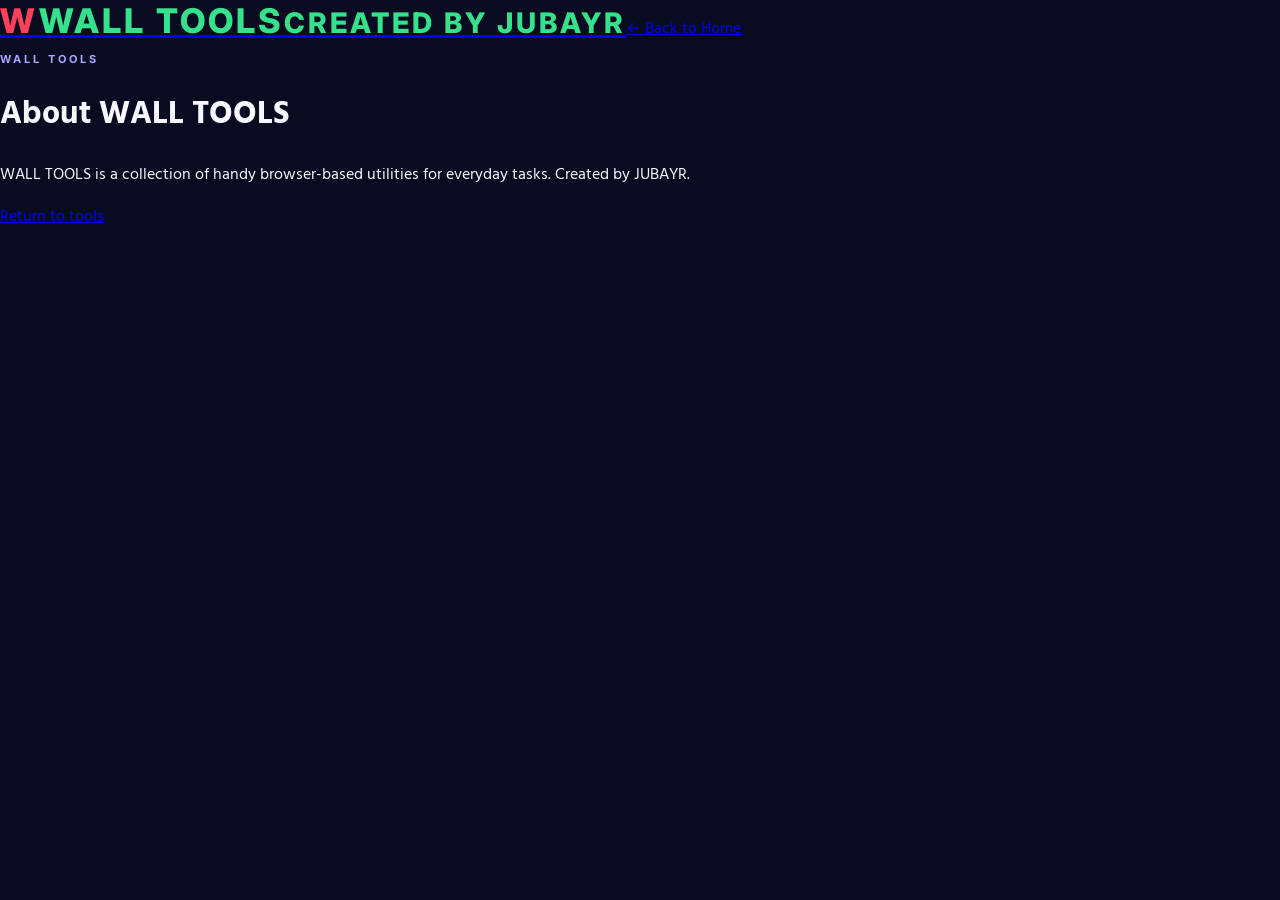
<file: about.html>
<!doctype html><html lang="en"><head><meta charset="utf-8"><meta name="viewport" content="width=device-width,initial-scale=1"><title>About WALL TOOLS</title><link rel="stylesheet" href="style.css"></head><body><header class="top"><a class="brand" href="index.html"><span class="logo">W</span><span>WALL TOOLS<small>CREATED BY JUBAYR</small></span></a><a href="index.html">← Back to Home</a></header><main class="section"><p class="eyebrow">WALL TOOLS</p><h1>About WALL TOOLS</h1><p class="intro">WALL TOOLS is a collection of handy browser-based utilities for everyday tasks. Created by JUBAYR.</p><a class="cta" href="index.html">Return to tools</a></main></body></html>
</file>
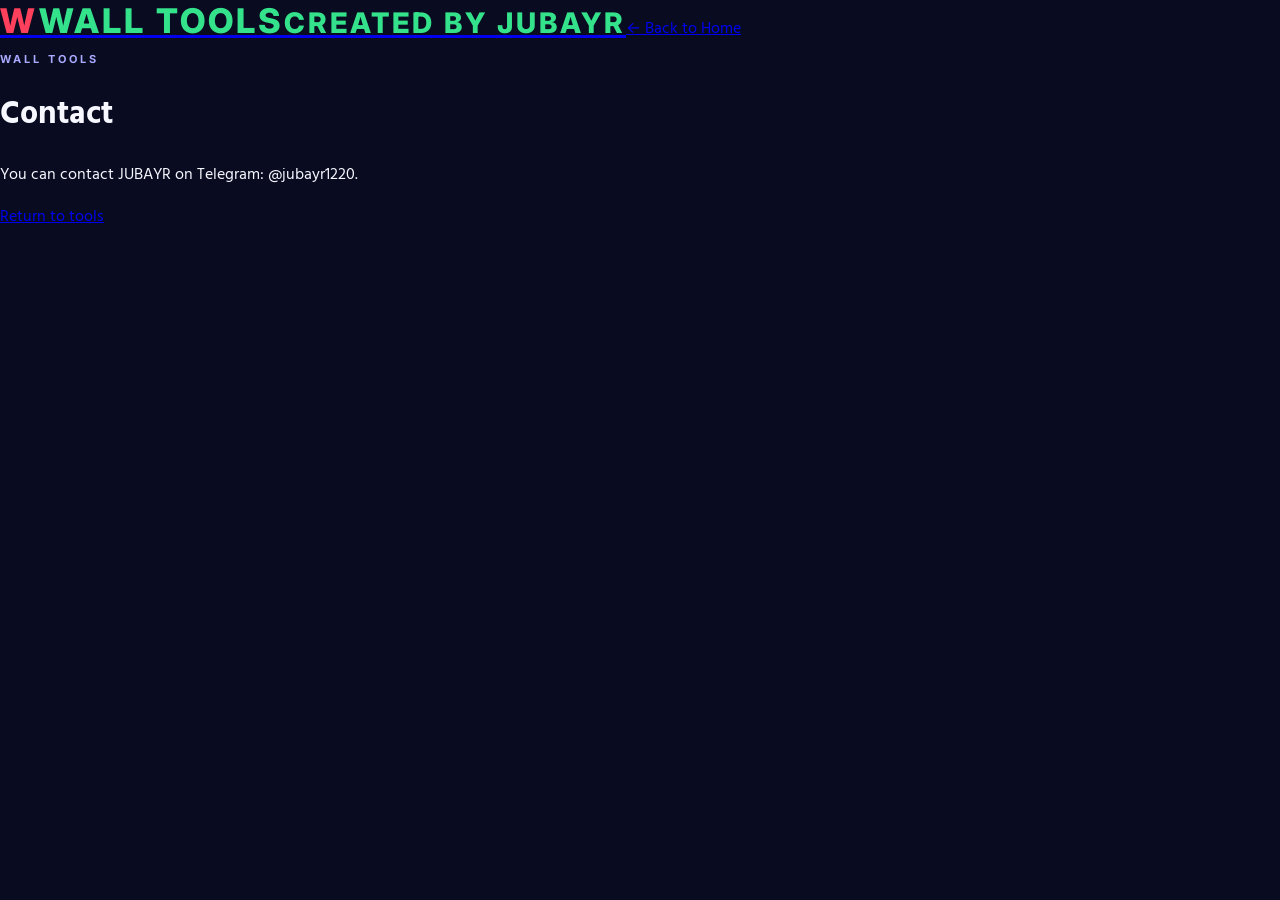
<file: contact.html>
<!doctype html><html lang="en"><head><meta charset="utf-8"><meta name="viewport" content="width=device-width,initial-scale=1"><title>Contact</title><link rel="stylesheet" href="style.css"></head><body><header class="top"><a class="brand" href="index.html"><span class="logo">W</span><span>WALL TOOLS<small>CREATED BY JUBAYR</small></span></a><a href="index.html">← Back to Home</a></header><main class="section"><p class="eyebrow">WALL TOOLS</p><h1>Contact</h1><p class="intro">You can contact JUBAYR on Telegram: @jubayr1220.</p><a class="cta" href="index.html">Return to tools</a></main></body></html>
</file>
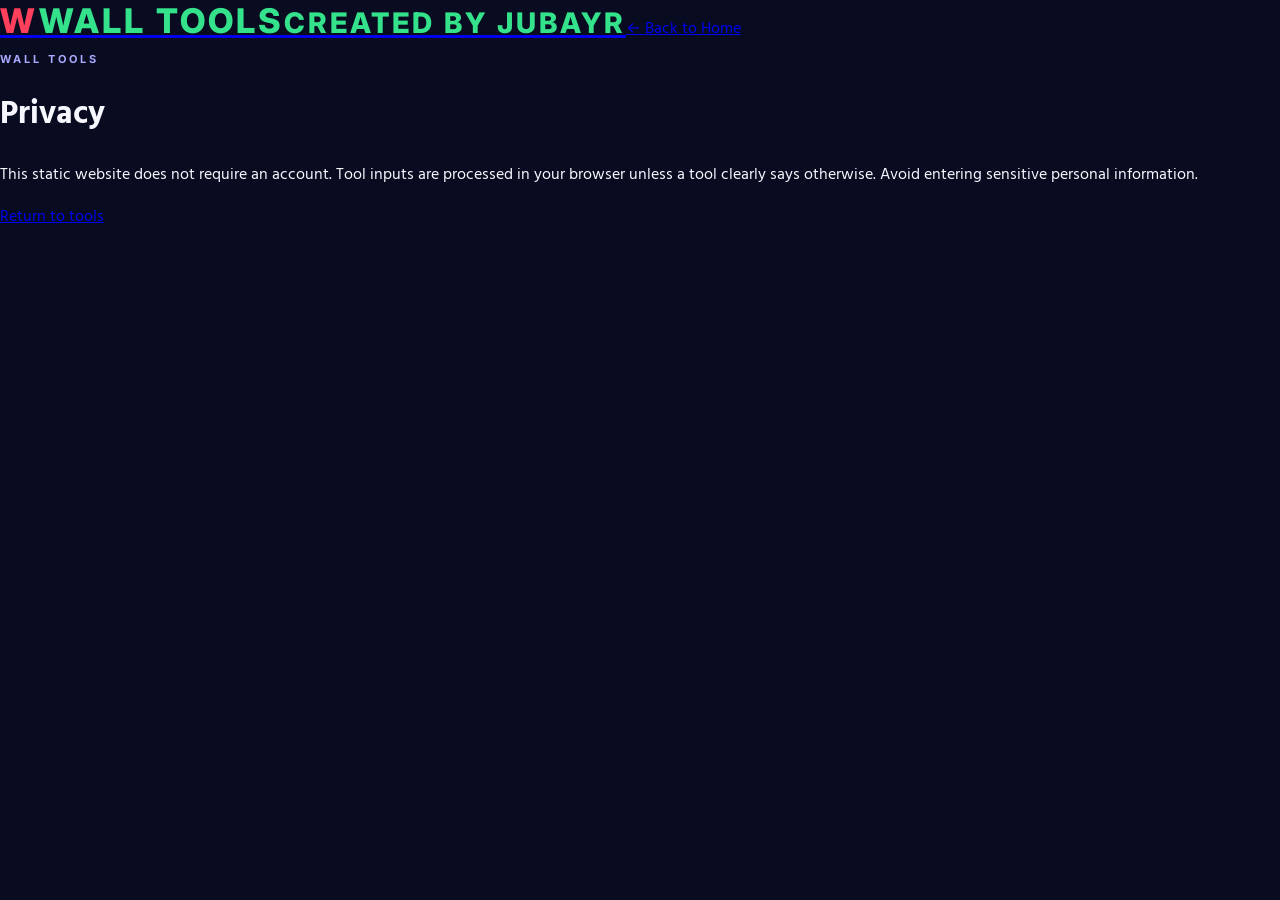
<file: privacy.html>
<!doctype html><html lang="en"><head><meta charset="utf-8"><meta name="viewport" content="width=device-width,initial-scale=1"><title>Privacy</title><link rel="stylesheet" href="style.css"></head><body><header class="top"><a class="brand" href="index.html"><span class="logo">W</span><span>WALL TOOLS<small>CREATED BY JUBAYR</small></span></a><a href="index.html">← Back to Home</a></header><main class="section"><p class="eyebrow">WALL TOOLS</p><h1>Privacy</h1><p class="intro">This static website does not require an account. Tool inputs are processed in your browser unless a tool clearly says otherwise. Avoid entering sensitive personal information.</p><a class="cta" href="index.html">Return to tools</a></main></body></html>
</file>
<file: style.css>
@import url('https://fonts.googleapis.com/css2?family=Hind+Siliguri:wght@400;500;600;700&family=Inter:wght@400;600;700;800&display=swap');
:root{--bg:#090b20;--text:#f7f7ff;--muted:#aeb2d0;--line:#ffffff20}*{box-sizing:border-box}body{margin:0;min-height:100vh;background:var(--bg);color:var(--text);font-family:'Hind Siliguri',Inter,sans-serif;overflow-x:hidden}.ambient{position:fixed;inset:-30%;z-index:-1;background:radial-gradient(circle at 20% 25%,#7b2cff55,transparent 28%),radial-gradient(circle at 80% 30%,#00d5ff44,transparent 25%),radial-gradient(circle at 50% 85%,#ff3d8750,transparent 28%);filter:blur(25px);animation:drift 14s ease-in-out infinite alternate}@keyframes drift{to{transform:translate(5%,4%) rotate(8deg) scale(1.08)}}.auth-wrap{min-height:100vh;display:grid;place-items:center;padding:28px 16px}.auth-card{width:min(100%,440px);padding:28px;border:1px solid #ffffff28;border-radius:28px;background:#10132be8;box-shadow:0 25px 90px #0008;backdrop-filter:blur(20px);text-align:center}.horse-track{height:34px;overflow:hidden;position:relative}.horse{position:absolute;left:-50px;font-size:26px;animation:run 3s linear infinite}@keyframes run{to{left:110%}}.brand{font:800 34px Inter,sans-serif;letter-spacing:3px;margin:8px 0}.brand span:nth-child(1){color:#ff405c}.brand span:nth-child(2){color:#35e28c}.brand span:nth-child(3){color:#ffd447}.brand span:nth-child(4){color:#fff}.brand span:nth-child(5){color:#45c9ff}.brand span:nth-child(6){color:#c58aff}.eyebrow{font:700 11px Inter,sans-serif;letter-spacing:3px;color:#a8a9ff}.auth-card h1{font-size:30px;margin:8px 0 0}.muted,.tiny{color:var(--muted)}.google-btn,.primary,.outline,.ghost{border:0;border-radius:13px;padding:13px 16px;cursor:pointer;font:600 15px Arial,sans-serif}.google-btn{width:100%;margin:20px 0 14px;background:#fff;color:#222}.google-btn b{font:bold 19px Arial;color:#4285f4;margin-right:10px}.divider{display:flex;align-items:center;gap:12px;color:#9298ba;font-size:12px;margin:8px 0 18px}.divider:before,.divider:after{content:'';height:1px;background:var(--line);flex:1}form{text-align:left}label{display:block;font-size:13px;margin:12px 0 6px;color:#d9dcf6}input{width:100%;padding:13px 14px;border:1px solid #ffffff26;border-radius:12px;background:#080b20;color:white;outline:none;font:14px Arial,sans-serif}input:focus{border-color:#9d7cff;box-shadow:0 0 0 3px #9d7cff20}.primary{width:100%;margin-top:20px;background:linear-gradient(100deg,#8b5cf6,#27c8e8);color:#fff}.primary span{float:right}.tiny{font-size:11px;margin-top:18px}.message{font-size:13px;color:#ffd477;min-height:18px}.hidden{display:none!important}.processing{position:fixed;inset:0;display:grid;place-content:center;text-align:center;background:#090b20f5;z-index:5}.brand.big{font-size:58px;animation:brandfall 1.2s ease-in-out infinite alternate}@keyframes brandfall{to{transform:translateY(13px);filter:drop-shadow(0 10px 15px #9b65ff66)}}.falling{font-size:28px;color:#ffd447;animation:fall 1.3s infinite alternate}@keyframes fall{to{transform:translateY(20px);opacity:.3}}.progress{height:5px;width:240px;background:#ffffff22;border-radius:10px;margin:15px auto;overflow:hidden}.progress i{display:block;height:100%;width:40%;background:linear-gradient(90deg,#ff405c,#35e28c,#ffd447);animation:load 1.4s ease-in-out infinite}@keyframes load{to{transform:translateX(160%)}}.app{max-width:1050px;margin:auto;padding:22px}.app header{display:flex;align-items:center;justify-content:space-between;border-bottom:1px solid var(--line);padding-bottom:15px}.brand.small{font-size:25px}.ghost{background:#ffffff12;color:white}.welcome{padding:55px 0 25px}.welcome h1{font-size:clamp(30px,6vw,48px);margin:5px 0}.welcome p,.prompt-card p,#panel p{color:var(--muted)}.prompt-grid{display:grid;grid-template-columns:repeat(3,1fr);gap:16px}.prompt-card,.lower{background:#11152de8;border:1px solid var(--line);border-radius:20px;padding:22px}.icon{font-size:30px}.prompt-card h2{font-size:20px}.outline{background:#ffffff10;color:#fff;border:1px solid #ffffff25}.lower{margin:20px 0}nav{display:flex;gap:8px;flex-wrap:wrap;border-bottom:1px solid var(--line);padding-bottom:14px}.nav{background:transparent;color:#bfc3df;border:0;padding:10px 14px;border-radius:10px;cursor:pointer}.nav.active{background:#7660e833;color:white}#panel{padding:20px 4px}.tool-chip{display:inline-block;background:#ffffff12;border:1px solid var(--line);padding:10px 14px;border-radius:12px;margin:5px}@media(max-width:700px){.prompt-grid{grid-template-columns:1fr}.welcome{padding-top:35px}.auth-card{padding:22px}.brand.big{font-size:44px}}
</file>
